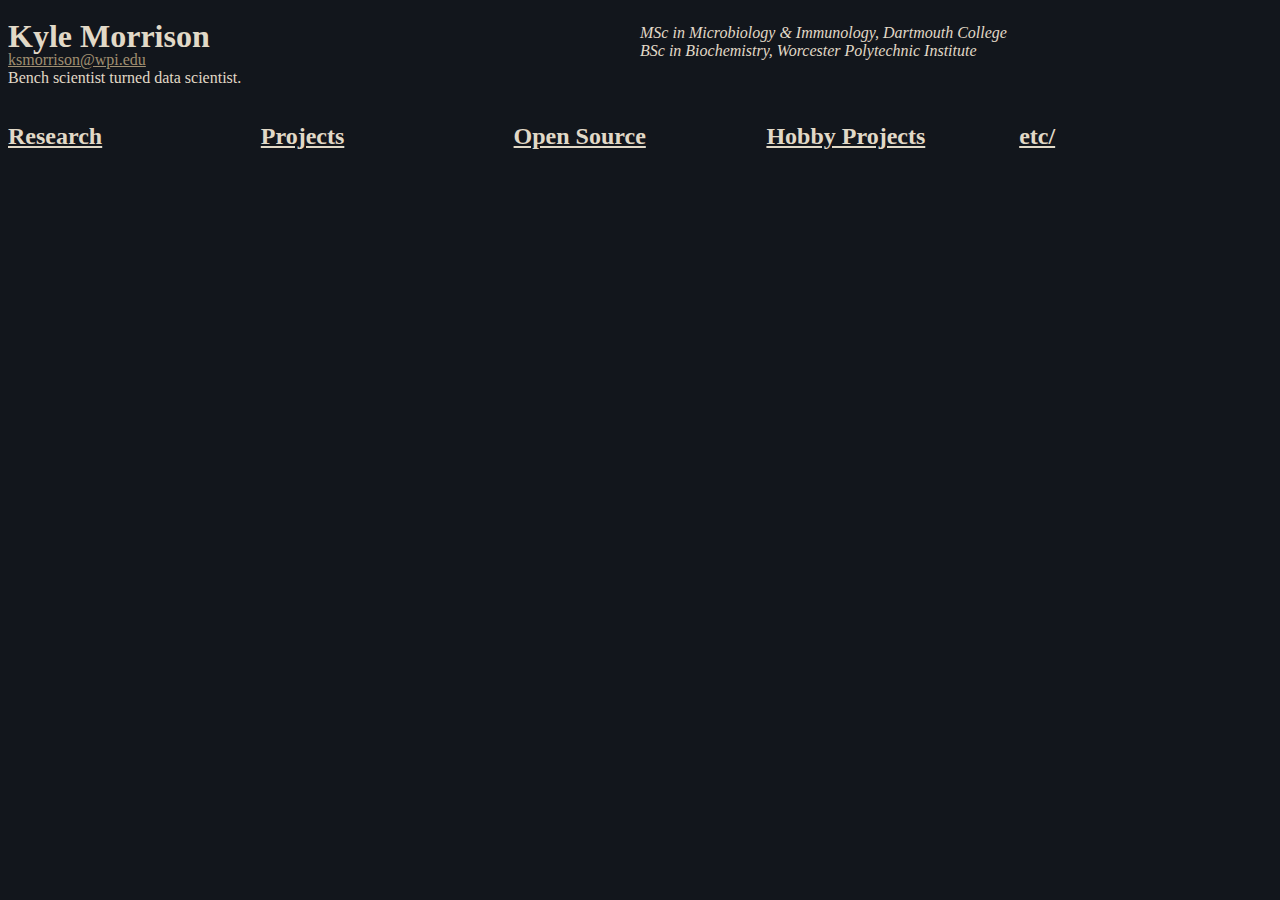
<file: index.html>
<!DOCTYPE html>
<html>
	<head>
		<style type="text/css">
		@import url(style/index.css);
		</style>
		<meta charset="utf-8">
		<meta name="viewport">
		<title>Kyle Morrison</title>
	</head>
	<body bgcolor="#12161C", text="#E1D9C7">
		<div class="row">
			<div class="column">
				<h1 align=>Kyle Morrison</h1>
				<p>
				<a href="mailto:ksmorrison@wpi.edu">ksmorrison@wpi.edu</a> <br>
				Bench scientist turned data scientist.
				</p>
			</div>
			<div class="column">
				<p>
				<i>
				MSc in Microbiology &amp; Immunology, Dartmouth College <br>
				BSc in Biochemistry, Worcester Polytechnic Institute <br>
				</i>
				</p>
			</div>

		</div>


		<!-- TOPICS -->
		<div class="topics">
			<div class="topcol">
				<h2> <label for="collapse_research">Research</label></h2>
			</div>

			<div class="topcol">
				<h2> <label for="collapse_projects">Projects</label></h2>
			</div>

			<div class="topcol">
				<h2> <label for="collapse_open_source">Open Source</label></h2>
			</div>

			<div class="topcol">
				<h2> <label for="collapse_hobby">Hobby Projects</label></h2>
			</div>

			<div class="topcol">
				<h2> <label for="collapse_etc">etc/</label></h2>
			</div>
		</div>


		<!-- SUBJECTS -->
		<div class="subjects">
			<div class="subcol">
				<input type="checkbox" id="collapse_research", style="display:none;">
				<div id="hidden">
					<h3> <label for="collapse_thesis">Foundations for Improved Vaccine Efficacy Trial Analysis Using Positive-Unlabeled Learning</label></h3>
				</div>
			</div>

			<div class="subcol">
				<input type="checkbox" id="collapse_projects", style="display:none;">
				<div id="hidden">
					<h3> <label for="collapse_iqp">Photographic Documentation of the Cromwell Brook Watershed</label></h3>
				</div>
			</div>

			<div class="subcol">
				<input type="checkbox" id="collapse_open_source", style="display:none;">
				<div id="hidden">
					<h3> <label for="collapse_sara">sara Window Manager</label></h3>

					<h3> <label for="collapse_peachbar">peachbar (discontinued)</label></h3>
				</div>
			</div>

			<div class="subcol">
				<input type="checkbox" id="collapse_hobby", style="display:none;">
				<div id="hidden">
					<h3> <label for="collapse_minecraft">Minecraft Server</label></h3>
				</div>
			</div>

			<div class="subcol">
				<input type="checkbox" id="collapse_etc", style="display:none;">
				<div id="hidden">
					<h3> <label for="collapse_like">Things I Like</label></h3>
				</div>
			</div>
		</div>



		<!-- TODO: Only show one content box at a time -->

		<!-- CONTENT -->


		<!-- RESEARCH -->
		<!-- THESIS -->
		<input type="checkbox" id="collapse_thesis" style="display:none;">
		<div class="content" id="hidden">
			<h4>Foundations for Improved Vaccine Efficacy Trial Analysis Using Positive-Unlabeled Learning</h4>
			<p>
			Vaccine efficacy trials, specifically those evaluating potential HIV vaccines, are an enormous investment of human, intellectual, and economic resources. Despite this, HIV has continued to prove a difficult virus to tacklem with only the RV144 trial showing a vaccine regimen can produce a significant protective effect. If we could get more out of the studies that are performed, perhaps our progress towards a preventative for HIV could be hastened, our investments and time better taken advantage of.
			</p>
			<p>
			To this end, I sought to evaluate the potential for a new class of machine learning methods, Positive-Unlabeled learning, in the context of vaccine efficacy trials. I developed an R API for testing machine learning methods on simulated immunological data, which allows the user to define parameters in an "experiment" .R file and let the backend do the evaluating and result aggregating. Support for cross-validation, multiple test metrics, and much more was implemented. The codebase was also built to be as modular as possible, allowing the user to add their own ML implementations and compare them side-by-side with the defaults. Infrastructure was also put in place to automate plotting of results.
			</p>
			<p>
			Currently, public access to this work is embargoed to allow my previous research group time to get a publication out the door.
			</p>
		</div>


		<!-- PROJECTS -->
		<!-- IQP -->
		<input type="checkbox" id="collapse_iqp" style="display:none;">
		<div class="content" id="hidden">
			<br>
			<h4>Photographic Documentation of the Cromwell Brook Watershed</h4>
			<p>
			Meow
			</p>
		</div>


		<!-- OPEN SOURCE -->
		<!-- SARA WM -->
		<input type="checkbox" id="collapse_sara" style="display:none;">
		<div class="content" id="hidden">
			<br>
			<h4>sara Window Manager</h4>
			<p>
			From the project <a href="https://github.com/gitluin/sara#readme">README:</a>
			</p>
			<p>
			sara is a simple and lightweight dynamic window manager. What started out as an attempt to make catwm into a small and fully-functional window manager has turned into my primary project in C. At the moment, sara combines aspects of dwm and bspwm with some custom features. As my needs/wants change, so too will the program, and probably how much you like it.
			</p>
			<p>
If things like dwm-ipc scare the hell out of you because they're so big, this window manager might be for you. You want a window manager that works like a souped-up dwm with sane defaults that is also opinionated like all the cool kids. I think the combination of the tag system, the flexibility of sxhkd and IPC interaction, and the ease of parsing the window manager's internal state are good selling points.
			</p>
		</div>

		<!-- PEACHBAR -->
		<input type="checkbox" id="collapse_peachbar" style="display:none;">
		<div class="content" id="hidden">
			<br>
			<h4>peachbar</h4>
			<p>
			<a href="https://github.com/gitluin/peachbar">peachbar</a> was a set of shell scripts to interface with <a href="https://github.com/LemonBoy/bar">lemonbar</a>, a program that displays text from standard output in a status bar window.
			</p>
			<p>
			In its first incarnation as <a href="https://github.com/gitluin/sbar">sbar</a>, it was a collection of separate .sh files that atomically (using mkdir) wrote information to a file that contains the pre-formatted string to be written to the X server's root window name. This string was then displayed using sara's internal status bar, à la dwm.
			</p>
			<p>
			As my interest in Unix philosophy grew, I started reducing the complexity of sara, which had become my daily-driver window manager. This included removing the built-in status bar, which facilitated a migration to lemonbar. The next iteration of the bar scripts then became sbar-lemon, which wrote text to a FIFO, which was then aggregated and sent to lemonbar.
			</p>
			<p>
			However, the setup lacked flexibility. My final version, which became peachbar, was aimed at extreme modularity and asynchronous performance. My goal was to use only shell scripts. After much work, however, it became apparent that shell is not the ideal tool for some tasks, and I became intimately familiar with Not-Invented-Here syndrome. Once I discovered that the very powerful and flexible <a href="https://github.com/polybar/polybar">polybar</a> supports lemonbar-formatted strings, I realized I had a quick way to integrate my custom window manager with a pre-existing, very useful tool, and jumped ship.
			</p>
		</div>


		<!-- HOBBY PROJECTS -->
		<input type="checkbox" id="collapse_minecraft" style="display:none;">
		<div class="content" id="hidden">
			<br>
			<h4>Minecraft Server</h4>
			<p>
			I manage a Minecraft server that I run from a Raspberry Pi 4 (2GB) using <a href="https://papermc.io/">Paper</a>. Before I learned that Minecraft Java Edition isn't multithreaded, I set up a small Kubernetes (k3s) cluster to parallelize this, gaining some experience with <a href="https://github.com/alexellis/k3sup">k3sup</a> and helm.
			</p>
		</div>


		<!-- THINGS I LIKE -->
		<input type="checkbox" id="collapse_like", style="display:none;">
		<div class="content" id="hidden">
			<br>
			<h4>Things I Like</h4>
			neovim, a lot.<br>
			tmux<br>
			Tiling window managers<br>
			<a href="https://www.reddit.com/r/unixporn/comments/hpakeu">EmpressNoodle's Iosevka</a><br>
			Running<br>
			Most kinds of music, but currently listing to a lot of Lo-Fi and Tycho.<br>
		</div>
	</body>
</html>
</file>
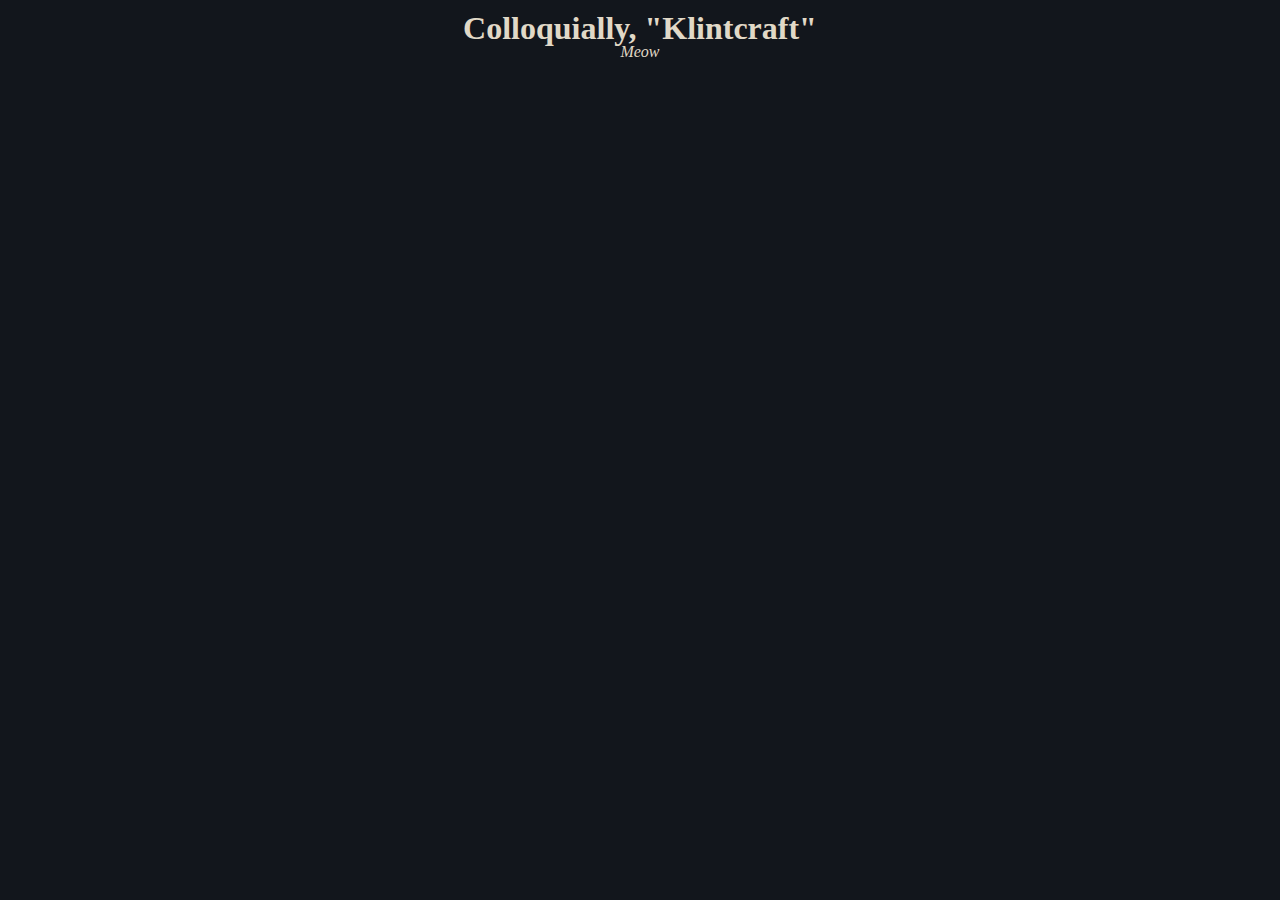
<file: minecraft.html>
<!DOCTYPE html>
<html>
	<head>
		<style type="text/css">
		@import url(style/index.css);
		</style>
		<meta charset="utf-8">
		<meta name="viewport" content="width=device-width, initial-scale=1">
		<title>Kyle's Minecraft Server</title>
	</head>
	<body bgcolor="#12161C", text="#E1D9C7">
		<h1 align="center">Colloquially, "Klintcraft"</h1>
			<p align="center">
			<i>
			Meow
			</i>
			</p>
	</body>
</html>
</file>
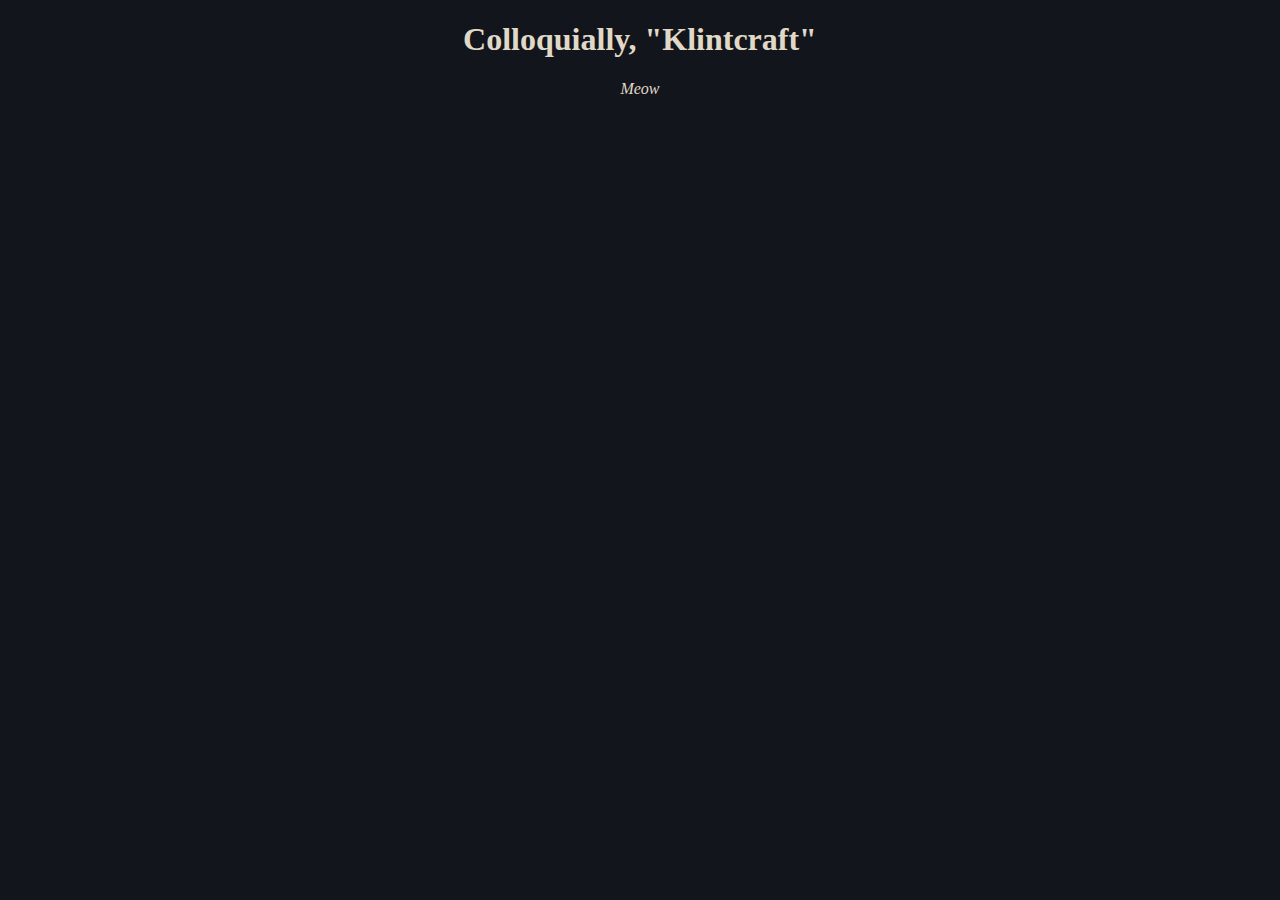
<file: src/minecraft.html>
<!DOCTYPE html>
<html>
	<head>
		<style type="text/css">
		@import url(style/main.css);
		</style>
		<meta charset="utf-8">
		<meta name="viewport" content="width=device-width, initial-scale=1">
		<title>Kyle's Minecraft Server</title>
	</head>
	<body bgcolor="#12161C", text="#E1D9C7">
		<h1 align="center">Colloquially, "Klintcraft"</h1>
			<p align="center">
			<i>
			Meow
			</i>
			</p>
	</body>
</html>
</file>
